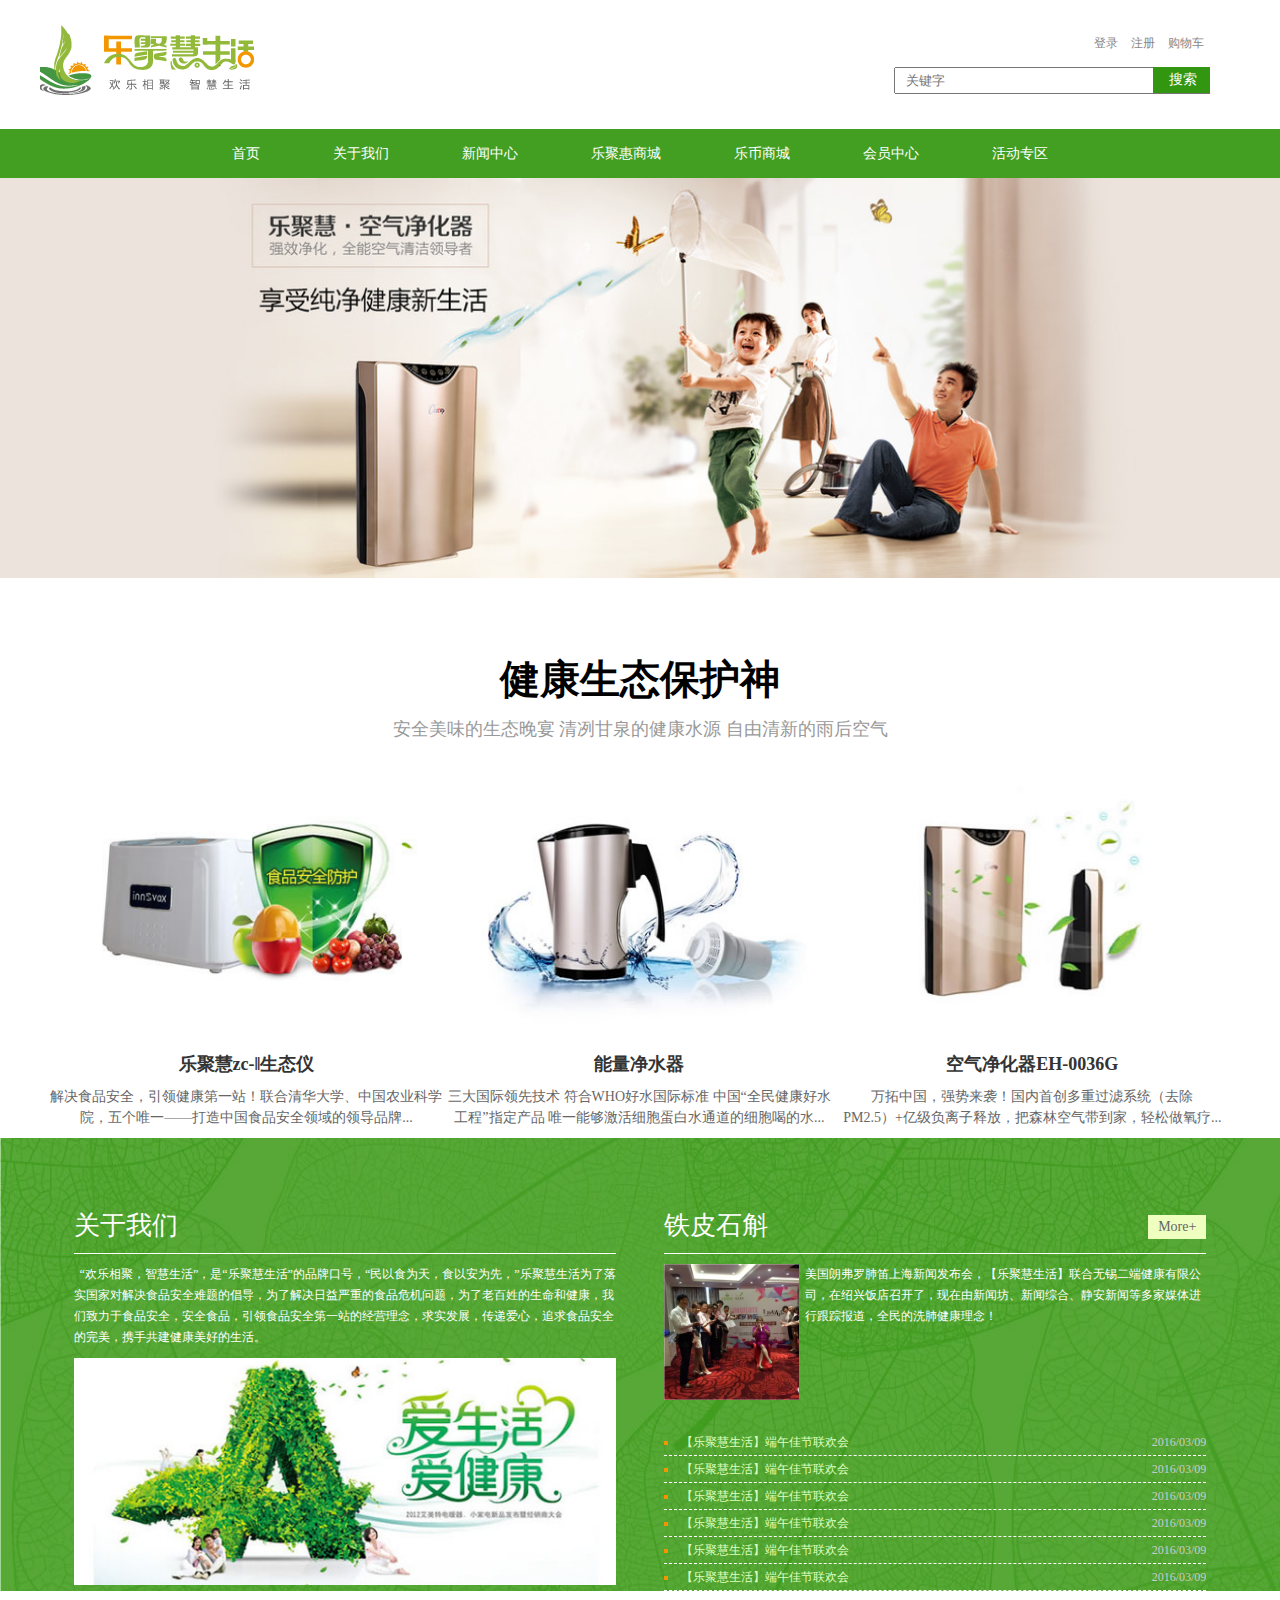
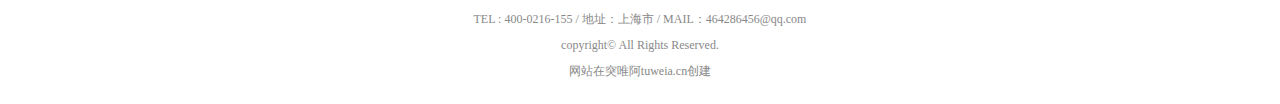
<file: lejuhiu/index.html>
<!DOCTYPE html>
<html lang="en">
<head>
    <meta charset="UTF-8">
    <title>乐聚惠生活</title>
    <link rel="stylesheet" href="css/public.css">
</head>
<body>
    <div class="top">
        <div class="wrap">
            <div class="logo-box">
                <a href="javascript:;">
                    <img src="img/logo.png">
                </a>
            </div>
            <div class="top_right">
                <p class="login_nav">
                    <a href="javascript:;">登录</a>
                    <a href="javascript:;">注册</a>
                    <a href="javascript:;">购物车</a>
                </p>
                <div class="search_box">
                    <input type="text" class="search" placeholder="关键字">
                    <button>搜索</button>
                </div>
            </div>
        </div>
    </div>
    <div class="nav">
        <div class="container">
            <ul class="nav_list">
                <li class="phone">
                    <a href="javascript:;">首页</a>
                    <i class="show" id="show"></i>
                </li>
                <ul class="nav2">
                    <li class="item2">
                        <a href="javascript:;">关于我们</a>
                    </li>
                    <li class="item2">
                        <a href="javascript:;">新闻中心</a>
                    </li>
                    <li class="item2">
                        <a href="javascript:;">乐聚惠商城</a>
                    </li>
                    <li class="item2">
                        <a href="javascript:;">乐币商城</a>
                    </li>
                    <li class="item2">
                        <a href="javascript:;">会员中心</a>
                    </li>
                    <li class="item2">
                        <a href="javascript:;">活动专区</a>
                    </li>
                </ul>
                <li class="nav_item">
                    <a href="javascript:;">首页</a>
                </li>
                <li class="nav_item">
                    <a href="javascript:;">关于我们</a>
                </li>
                <li class="nav_item">
                    <a href="javascript:;">新闻中心</a>
                </li>
                <li class="nav_item">
                    <a href="javascript:;">乐聚惠商城</a>
                </li>
                <li class="nav_item">
                    <a href="javascript:;">乐币商城</a>
                </li>
                <li class="nav_item">
                    <a href="javascript:;">会员中心</a>
                </li>
                <li class="nav_item">
                    <a href="javascript:;">活动专区</a>
                </li>
                <li class="nav_more">
                    <a href="javascript:;">更多</a>
                    <ul class="more_list">
                        <li>
                            <a href="javascript:;">会员中心</a>
                        </li>
                        <li>
                            <a href="javascript:;">活动专区</a>
                        </li>
                    </ul>
                </li>

            </ul>
        </div>
    </div>
    <script src="js/jquery-1.12.4.js"></script>
    <script>
        (function () {
            var more = document.getElementById("show");
            var  list = document.querySelector(".nav2");
            list.flag = true;
            more.onclick = function () {
                if(list.flag){
                    list.flag = false;
                    list.style.display="block";
                }else{
                    list.flag = true;
                    list.style.display="none";
                }
            }
            $(".nav_more").hover(function () {
                 $(".more_list").show();
            },function () {
                $(".more_list").hide();
            })

        })();
    </script>
    <div class="pic">
        <div class="pic_box">
            <ul class="pic_list">
                <li>
                    <img src="img/pic1.jpg">
                </li>
                <li>
                    <img src="img/pic2.jpg">
                </li>
                <li>
                    <img src="img/pic3.jpg">
                </li>
                <li>
                    <img src="img/pic1.jpg">
                </li>
            </ul>
        </div>
    </div>
    <script>
        (function () {
            var  lists = document.querySelectorAll(".pic_list li");
            var  imgs = document.querySelectorAll(".pic_list img");
            var lunbo = document.querySelector(".pic_list");
            var w = 1263;
            window.onresize = function () {
               w = document.documentElement.clientWidth;
                for( var i = 0;i<lists.length;i++){
                    lists[i].style.width=w+"px";
                }
                if(w<767){
                    imgs[0].src="img/spic1.jpg";
                    imgs[1].src="img/spic2.jpg";
                    imgs[2].src="img/spic3.jpg";
                    imgs[3].src="img/spic1.jpg";
                }else{
                    imgs[0].src="img/pic1.jpg";
                    imgs[1].src="img/pic2.jpg";
                    imgs[2].src="img/pic3.jpg";
                    imgs[3].src="img/pic1.jpg";
                }
            }
            var x = 0;
            var timer = setInterval(function () {
                if(x==3){
                    $(".pic_list").animate({marginLeft:-x*w},600,function () {
                        x=0;
                        $(".pic_list").css("margin-left","0px");
                    });
                }else{
                    $(".pic_list").animate({marginLeft:-x*w},600);
                }
                x++;
            },2000)
        })();
    </script>
    <div class="main">
        <div class="container">
            <p class="btit">健康生态保护神</p>
            <p class="stit">安全美味的生态晚宴  清冽甘泉的健康水源  自由清新的雨后空气</p>
            <dl>
                <dt>
                    <a href="javascript">
                        <img src="img/main1.jpg">
                    </a>
                </dt>
                <dd>
                    <h3>乐聚慧zc-‖生态仪</h3>
                    <p><a href="javascript:;">解决食品安全，引领健康第一站！联合清华大学、中国农业科学院，五个唯一——打造中国食品安全领域的领导品牌...</a></p>
                </dd>
            </dl>
            <dl>
                <dt>
                    <a href="javascript">
                        <img src="img/main2.jpg">
                    </a>
                </dt>
                <dd>
                    <h3>能量净水器</h3>
                    <p><a href="javascript:;">三大国际领先技术 符合WHO好水国际标准     中国“全民健康好水工程”指定产品    唯一能够激活细胞蛋白水通道的细胞喝的水...</a></p>
                </dd>
            </dl>
            <dl>
                <dt>
                    <a href="javascript">
                        <img src="img/main3.jpg">
                    </a>
                </dt>
                <dd>
                    <h3>空气净化器EH-0036G</h3>
                    <p><a href="javascript:;">万拓中国，强势来袭！国内首创多重过滤系统（去除PM2.5）+亿级负离子释放，把森林空气带到家，轻松做氧疗...</a></p>
                </dd>
            </dl>
        </div>
    </div>
    <div class="news">
        <div class="container">
            <div class="new_box">
                <div class="new_left">
                    <h2 class="tit">关于我们</h2>
                    <p class="desc">&nbsp;&nbsp;“欢乐相聚，智慧生活”，是“乐聚慧生活”的品牌口号，“民以食为天，食以安为先，”乐聚慧生活为了落实国家对解决食品安全难题的倡导，为了解决日益严重的食品危机问题，为了老百姓的生命和健康，我们致力于食品安全，安全食品，引领食品安全第一站的经营理念，求实发展，传递爱心，追求食品安全的完美，携手共建健康美好的生活。</p>
                    <img src="img/new1.jpg">
                </div>
                <div class="new_right">
                    <h2 class="tit">铁皮石斛<a class="more" href="javascript:;">More+</a></h2>
                    <dl class="desc">
                        <dt><img src="img/new2.png"></dt>
                        <dd>美国朗弗罗肺笛上海新闻发布会，【乐聚慧生活】联合无锡二端健康有限公司，在绍兴饭店召开了，现在由新闻坊、新闻综合、静安新闻等多家媒体进行跟踪报道，全民的洗肺健康理念！ </dd>
                    </dl>
                    <ul class="txt_list">
                        <li>
                            <time>2016/03/09</time>
                            <a href="javascript:;">
                                【乐聚慧生活】端午佳节联欢会
                            </a>
                        </li>
                        <li>
                            <time>2016/03/09</time>
                            <a href="javascript:;">
                                【乐聚慧生活】端午佳节联欢会
                            </a>
                        </li>
                        <li>
                            <time>2016/03/09</time>
                            <a href="javascript:;">
                                【乐聚慧生活】端午佳节联欢会
                            </a>
                        </li>
                        <li>
                            <time>2016/03/09</time>
                            <a href="javascript:;">
                                【乐聚慧生活】端午佳节联欢会
                            </a>
                        </li>
                        <li>
                            <time>2016/03/09</time>
                            <a href="javascript:;">
                                【乐聚慧生活】端午佳节联欢会
                            </a>
                        </li>
                        <li>
                            <time>2016/03/09</time>
                            <a href="javascript:;">
                                【乐聚慧生活】端午佳节联欢会
                            </a>
                        </li>
                    </ul>
                </div>
            </div>
        </div>
    </div>
    <div class="footer">
        <p> TEL : 400-0216-155   /    地址：上海市    /    MAIL：464286456@qq.com</p>
        <p>copyright© All Rights Reserved. </p>
        <p>网站在突唯阿tuweia.cn创建</p>
    </div>
</body>
</html>
</file>
<file: lejuhiu/css/public.css>
ul,li,div,p,h1,h2,h3,h4,h5,h6,img,body,html,dt,dd,dl{
    margin: 0;
    padding:0;
}
img{
    border: none;
}
body{
    font-family: '微软雅黑';
    font-size: 12px;
}
ul,li{
    list-style: none;
}
a{
    text-decoration: none;
}
*:after,*:before{
    -webkit-box-sizing: border-box;
    -moz-box-sizing: border-box;
    box-sizing: border-box;
}

.top{
    width:100%;
    padding: 0 10px;
    max-width: 1180px;
    margin: 0 auto;
    overflow: hidden;
}
.top .wrap{
    width:100%;
    min-height: 1px;
    padding:25px 0 30px;
    margin-left:-20px;
    overflow: hidden;
}
.top .logo-box{
    float: left;
    width: 33.3%;
    height: auto;
}
.top .top_right{
    width: 66.6%;
    float: left;
    min-height: 1px;
}
.top .top_right .login_nav{
    text-align: right;
    margin-top:10px;
}
.top .top_right .login_nav a{
    color:#888;
    margin: 0 5px;
}
.top .top_right .search_box{
    float: right;
    margin-top:15px;
    width:40%;
    position:relative;
}
@media (max-width: 767px){
    .top .logo-box{
        width: 100%;
        text-align: center;
    }
    .top .top_right{
        width: 100%;
    }
    .top .top_right .login_nav{
        text-align: center;
    }
    .top .top_right .search_box{
        width: 98%;
        margin: 0 auto;
    }
}
.top .top_right .search_box .search{
    height:13px;
    padding:5px 0;
    width:100%;
    margin-right:44px;
    text-indent: 10px;
}
.top .top_right .search_box button{
    position: absolute;
    right:-4px;
    top:0;
    border: none;
    width: 60px;
    height:26px;
    color: #fff;
    font-size: 14px;
    background:#329610;
}
/*----------------nav-----------------------*/
.nav{
    width:100%;
    background:#439F22;
}
.container{
    max-width: 1180px;
    padding:0 10px;
    margin: 0 auto;
    text-align: center;
}
.nav .nav_list{
    text-align: center;
    margin: auto;
}
.nav .nav_list .nav_item{
    padding:7px 0;
    display: inline-block;
    text-align: center;
}
.nav .nav_list .nav_item:hover{
    background:green;
}
.nav .nav_list .phone{
    display: none;
    width: 100%;
}
.nav .nav_list .nav2{
    display: none;
    position: relative;
    z-index: 333;
    width: 100%;
    background: #fff;
}
.nav .nav_list .nav2 li{
   width:100%;
   text-align:left;
    overflow: hidden;
}
.nav .nav_list .nav2 li a{
    display: inline-block;
    color: #000;
    line-height: 35px;
    font-size: 14px;
    z-index: 2;
    padding: 0 10px;
}
.nav .nav_list .nav_item a{
    display: inline-block;
    color: #fff;
    padding:0 35px;
    line-height: 35px;
    font-size: 14px;
}
.nav_more{
    position: relative;
    padding:7px 0;
    display: none;
    text-align: center;
}
.nav .nav_list .nav_more:hover{
    background:green;
}
.nav_more a,.more_list a{
    display: inline-block;
    color: #fff;
    padding:0 35px;
    line-height: 35px;
    font-size: 14px;
}
.more_list{
    width: 150%;
    position: absolute;
    top:45px;
    z-index: 2222;
    right:0px;
    display:none;
    background:#439F99;;
}
.more_list li{
    width:100%;
    display: block;
    padding:7px 0;
}
.more_list li:hover{
    background: green;
}
.nav .nav_list .nav_more:hover li{
    display: block;
}
@media (max-width:980px) and (min-width:767px){
    .top .top_right .search_box{
        width:60%;
    }
    .nav .nav_list .nav_item:nth-child(8){
        display: none;
    }
    .nav .nav_list .nav_item:nth-child(9){
        display: none;
    }
    .nav_more{
        display: inline-block;
    }
}
@media (max-width: 767px){
    .nav .container{
        padding: 0;
    }
    .nav_more{
        display: none;
    }
    .nav .nav_list .phone{
        width: 100%;
        padding-left: 10px;
        display: block;
        text-align: left;
    }
    .nav .nav_list .show{
        margin-right: 20px;
        float: right;
        margin-top:15px;
        border-top:5px solid #fff;
        border-left:5px solid rgba(255,255,255,0);
        border-right:5px solid rgba(255,255,255,0);
        cursor: pointer;
    }
    .nav .nav_list .nav2 li:hover{
        background: green;
    }
    .nav .nav_list .nav2 li:hover a{
        color: #fff;
    }
    .nav .nav_list .phone a{
        display: inline-block;
        color: #fff;
        line-height: 35px;
        font-size: 14px;
    }
    .nav .nav_list .nav_item a{
        padding-left: 0px;
        padding-right: 0px;
    }
    .nav .nav_list .nav_item{
        position: relative;
        display: none;
        border-right: 1px solid #00792b;
        border-left: 1px solid #00792b;
        background: #fff;
    }
}
.pic{
    width: 100%;
    overflow: hidden;
}
.pic .pic_box{
    width: 100%;
    overflow: hidden;
    position: relative;
    zoom: 1;
    max-height: 2000px;
}
.pic .pic_list{
    width: 400%;
}
.pic .pic_list li{
    width: 1263px;
    float: left;
    position: relative;
}
.pic .pic_list img{
    width: 100%;
    height:100%;
}

.main .container{
    margin-bottom: 90px;
    margin-top: 70px;
}
.main .btit{
    color: #000000;
    text-align: center;
    font-size: 40px;
    font-weight: bold;
    width: 100%;
    margin: 0 0 10px 0;
    text-align: center;
}
.main .stit{
    width: 100%;
    color: #999999;
    font-size: 18px;
    text-align: center;
    text-align: center;
    margin: 0 0 10px 0;
}
.main dl{
    margin-top: 20px;
    width:33.3%;
    float: left;
}
@media (max-width: 767px){
    .main dl{
        margin-top: 20px;
        width:100%;
        float: left;
    }
}
.main dl dt img{
    vertical-align: middle;
    max-width: 100%;
}
.main dl dd h3{
    font-size: 18px;
    color: #333;
}
.main dl dd p a{
    color: #666;
}
.main dl dd p a:hover{
    color:green;
}
.main dl dd p{
    line-height: 21px;
    font-size: 14px;
    margin:10px 0 10px 0;
    word-wrap: break-word;
}

.news{
    background:url("../img/bg.jpg");
    width:100%;
    overflow: hidden;
}
.news .container{

}
.news .new_box{
    margin-top: 50px;
    padding-bottom: 80px;
}
.news .new_left,.news .new_right{
    width:46%;
    float: left;
    margin:0 2%;
}
@media (max-width: 767px){
    .news .new_left,.news .new_right{
        width:100%;
    }
}
.news .new_left .desc{
    text-align: left;
    width:100%;
    color: #fff;
    line-height: 21px;
    margin: 0 0 10px 0;
    overflow: hidden;
}
.news .new_right .desc{
    width: 100%;
    overflow: hidden;
}
.news .new_right .desc dt{
    width: 25%;
    float: left;
}
.news .new_right .desc dd{
    float: right;
    text-align: left;
    width: 74%;
    color: #fff;
    line-height: 21px;
    margin: 0 0 10px 0;
}
.news .new_right .desc img{
    width: 100%;
}
.news .new_left img{
    width: 100%;
}
.news .new_right .txt_list{
    margin-top: 10px;
    width: 100%;
    padding: 15px 0 0 0;
    overflow: hidden;
}
.news .new_right .txt_list li{
    text-align: left;
    line-height: 26px;
    border-bottom-style: dashed;
    border-bottom-width: 1px;
    border-bottom-color: #ffffff;
    color: #F29600;
    list-style-type: square;
    position: relative;
    white-space: nowrap;
    list-style-position:inside;
}
.news .new_right .txt_list li time{
    float: right;
    color: #ccc;
}
.news .new_right .txt_list li a{
    color: #DFFFBF;
}
.news .tit{
    width:100%;
    text-align: left;
    color: #ffffff;
    font-size: 26px;
    font-weight: normal;
    margin: 20px 0 10px 0;
    border-bottom: 1px solid #fff;
    padding-bottom: 10px;
}
.news .tit .more{
    float: right;
    font-size: 14px;
    color: #666;
    background-color: #EFFFBF;
    margin-top:7px;
    line-height: 0px;
    padding-left: 10px;
    padding-right: 10px;
    padding-top: 12px;
    padding-bottom: 12px;
}
.footer{
    width: 100%;
    padding: 20px 0;
}
.footer p{
    margin: 0 0 10px 0;
    color: #888;
    width: 100%;
    text-align: center;
}
</file>
